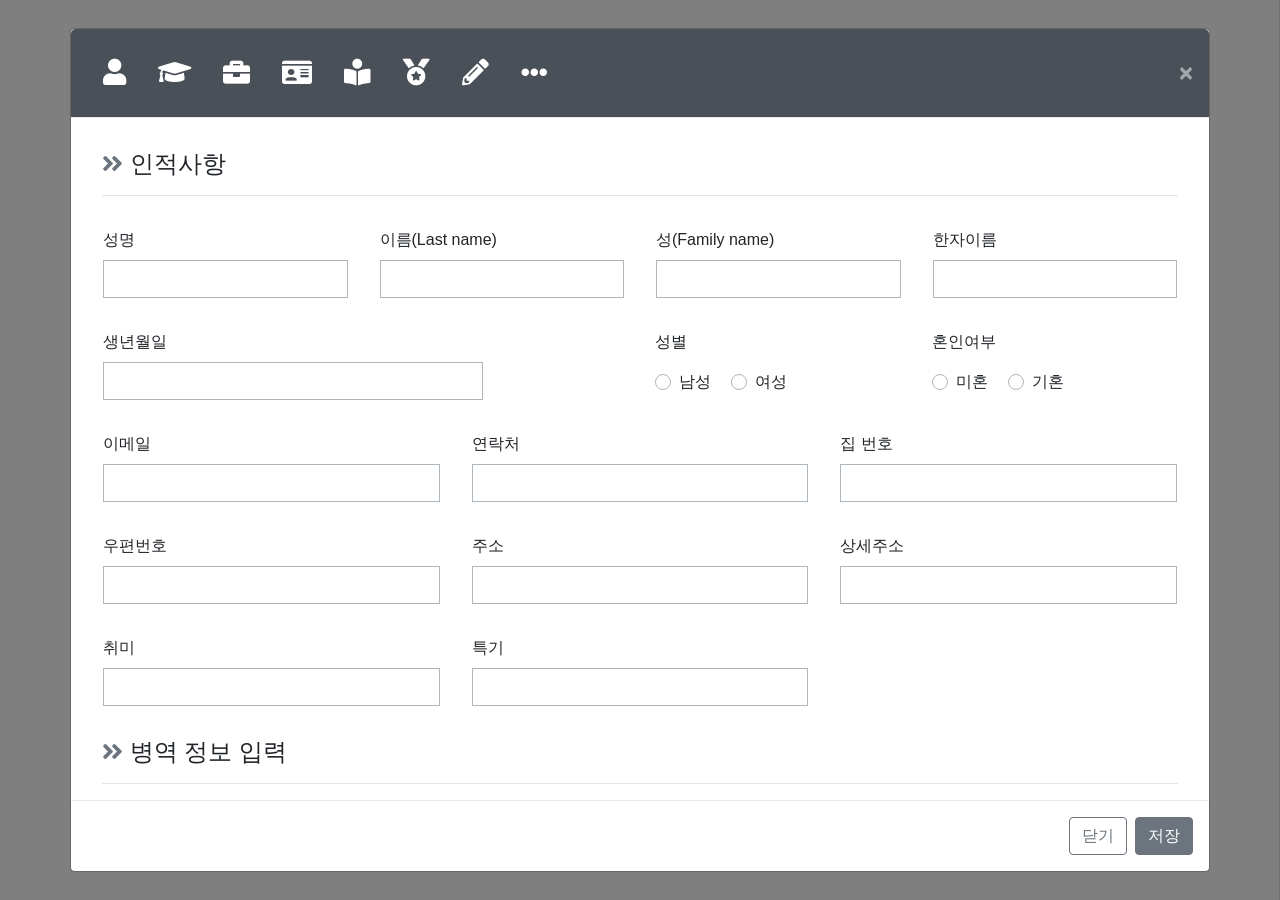
<file: mycareer_templates/MyCareer/basic.html>
<!DOCTYPE html>
    <html lang="en">

    <head>

        <meta charset="utf-8">
        <meta name="viewport" content="width=device-width, initial-scale=1, shrink-to-fit=no">
        <meta name="description" content="">
        <meta name="author" content="">

        <title>MyCareer</title>

        <!-- Bootstrap core CSS -->
        <link href="vendor/bootstrap/css/bootstrap.min.css" rel="stylesheet">
        <link href="vendor/fontawesome/css/all.min.css" rel="stylesheet">

        <!-- Custom styles for this template -->
        <link href="css/common.css" rel="stylesheet">
        <link href="css/timeline1.css" rel="stylesheet">
        <link href="css/timeline2.css" rel="stylesheet">
        <link href="css/sidemenu.css" rel="stylesheet">

        <link href="vendor/dialog/mgDialog.css" rel="stylesheet">
        <link rel="stylesheet" href="vendor/dialog/jquery-ui.min.css">
        <link rel="stylesheet" href="vendor/dialog/mgDialog.css">

        <style>
            textarea {
                border: 1px solid #999999;
                width: 100%;
                margin: 5px 0;
                padding: 3px;
            }
        </style>
    </head>

    <body>


        <div id="mySidenav" class="sidenav border-left">
            <a href="javascript:void(0)" class="closebtn" onclick="closeNav()">&times;</a>

            <div class="row p-3">
                <div class="col-md-12">
                    <h1>Filter page.</h1>
                </div>
            </div>
        </div>

        <!-- Modal -->
        <div class="modal fade" id="settingModal" tabindex="-1" role="dialog" aria-labelledby="exampleModalCenterTitle"
            aria-hidden="true">
            <div class="modal-dialog modal-dialog-centered modal-xl" role="document">

                <div class="modal-content">
                    <div class="modal-header">
                        <ul class="nav">
                            <li class="nav-item">
                                <a class="nav-link text-white active" data-toggle="tab" href="#menu1"><i
                                        class="fas fa-user"></i> </a>
                            </li>
                            <li class="nav-item">
                                <a class="nav-link text-white" data-toggle="tab" href="#menu2"><i
                                        class="fas fa-graduation-cap"></i> </a>
                            </li>
                            <li class="nav-item">
                                <a class="nav-link text-white" data-toggle="tab" href="#menu3"><i
                                        class="fas fa-briefcase"></i>
                                </a>
                            </li>
                            <li class="nav-item">
                                <a class="nav-link text-white" data-toggle="tab" href="#menu2"><i
                                        class="fas fa-id-card"></i>
                                </a>
                            </li>
                            <li class="nav-item">
                                <a class="nav-link text-white" data-toggle="tab" href="#menu2"><i
                                        class="fas fa-book-reader"></i> </a>
                            </li>
                            <li class="nav-item">
                                <a class="nav-link text-white" data-toggle="tab" href="#menu2"><i
                                        class="fas fa-medal"></i> </a>
                            </li>
                            <li class="nav-item">
                                <a class="nav-link text-white" data-toggle="tab" href="#menu2"><i
                                        class="fas fa-pencil-alt"></i>
                                </a>
                            </li>
                            <li class="nav-item">
                                <a class="nav-link text-white" data-toggle="tab" href="#menu2"><i
                                        class="fas fa-ellipsis-h"></i>
                                </a>
                            </li>
                        </ul>
                        <button type="button" class="close my-auto" data-dismiss="modal" aria-label="Close">
                            <span class="text-white" aria-hidden="true">&times;</span>
                        </button>
                    </div>
                    <div class="modal-body" style="">
                        <div class="tab-content">
                            <div class="tab-pane container active tab-scroll" id="menu1">
                                <form action="" class="career-form">
                                    <h4 class="pt-3 edu-title" data-section="form-personal-info">
                                        <i class="fas fa-angle-double-right text-muted"></i>
                                        인적사항
                                    </h4>
                                    <hr>

                                    <section id="form-personal-info" class="collapse show">
                                        <div class="row">
                                            <div class="col-md-3 p-3">
                                                <label for="user_name">성명</label>
                                                <input type="text" class="form-control" name="user_name">
                                            </div>
                                            <div class="col-md-3 p-3">
                                                <label for="en_f_nm">이름(Last name)</label>
                                                <input type="text" class="form-control" name="en_f_nm">
                                            </div>
                                            <div class="col-md-3 p-3">
                                                <label for="en_l_nm">성(Family name)</label>
                                                <input type="text" class="form-control" name="en_l_nm">
                                            </div>
                                            <div class="col-md-3 p-3">
                                                <label for="ch_nm">한자이름</label>
                                                <input type="text" class="form-control" name="ch_nm">
                                            </div>
                                        </div>

                                        <div class="row">
                                            <div class="col-md-6 p-3">
                                                <label for="birth">생년월일</label>
                                                <input type="text" class="form-control" name="birth">
                                            </div>
                                            <div class="col-md-3 pt-3 pb-0">
                                                <div class="form-group">
                                                    <label for="">성별</label>
                                                    <div class="form-group pt-2">
                                                        <div class="custom-control custom-radio">
                                                            <input type="radio" name="sex" id="sex-radio-1"
                                                                class="custom-control-input">
                                                            <label class="custom-control-label"
                                                                for="sex-radio-1">남성</label>
                                                        </div>
                                                        <div class="custom-control custom-radio ml-3">
                                                            <input type="radio" name="sex" id="sex-radio-2"
                                                                class="custom-control-input">
                                                            <label class="custom-control-label"
                                                                for="sex-radio-2">여성</label>
                                                        </div>
                                                    </div>
                                                </div>
                                            </div>

                                            <div class="col-md-3 pt-3 pb-0">
                                                <div class="form-group">
                                                    <label for="">혼인여부</label>
                                                    <div class="form-group pt-2">
                                                        <div class="custom-control custom-radio">
                                                            <input type="radio" name="martial_status"
                                                                id="martial_status-radio-1"
                                                                class="custom-control-input">
                                                            <label class="custom-control-label"
                                                                for="martial_status-radio-1">미혼</label>
                                                        </div>
                                                        <div class="custom-control custom-radio ml-3">
                                                            <input type="radio" name="martial_status"
                                                                id="martial_status-radio-2"
                                                                class="custom-control-input">
                                                            <label class="custom-control-label"
                                                                for="martial_status-radio-2">기혼</label>
                                                        </div>
                                                    </div>
                                                </div>
                                            </div>
                                        </div>

                                        <div class="row">
                                            <div class="col-md-4 p-3">
                                                <label for="email">이메일</label>
                                                <input type="text" class="form-control" name="email">
                                            </div>
                                            <div class="col-md-4 p-3">
                                                <label for="phone1">연락처</label>
                                                <input type="text" class="form-control" name="phone1">
                                            </div>
                                            <div class="col-md-4 p-3">
                                                <label for="phone2">집 번호</label>
                                                <input type="text" class="form-control" name="phone2">
                                            </div>
                                        </div>

                                        <div class="row">
                                            <div class="col-md-4 p-3">
                                                <label for="zip_code">우편번호</label>
                                                <input type="text" class="form-control" name="zip_code">
                                            </div>
                                            <div class="col-md-4 p-3">
                                                <label for="addr">주소</label>
                                                <input type="text" class="form-control" name="addr">
                                            </div>
                                            <div class="col-md-4 p-3">
                                                <label for="detail_addr">상세주소</label>
                                                <input type="text" class="form-control" name="detail_addr">
                                            </div>
                                        </div>

                                        <div class="row">
                                            <div class="col-md-4 p-3">
                                                <label for="hobby">취미</label>
                                                <input type="text" class="form-control" name="hobby">
                                            </div>
                                            <div class="col-md-4 p-3">
                                                <label for="speciality">특기</label>
                                                <input type="text" class="form-control" name="speciality">
                                            </div>
                                        </div>
                                    </section>

                                    <h4 class="pt-3 edu-title" data-section="formEdu2">
                                        <i class="fas fa-angle-double-right text-muted"></i>
                                        병역 정보 입력</h4>
                                    <hr>

                                    <section id="formEdu2" class="collapse show">
                                        <div class="row">
                                            <div class="col-md-4 pt-3 pb-0">
                                                <label for="army_div">병역구분</label>
                                                <select name="army_div" id="army_div" class="form-control">
                                                    <option class="text-dark" value="0">군필</option>
                                                    <option class="text-dark" value="1">병역면제</option>
                                                    <option class="text-dark" value="2">미필</option>
                                                    <option class="text-dark" value="3">복무중</option>
                                                    <option class="text-dark" value="4">비대상(여성)</option>
                                                </select>
                                            </div>
                                            <div class="col-md-4 pt-3 pb-0">
                                                <label for="army_group">군별</label>
                                                <select name="army_group" id="army_group" class="form-control">
                                                    <option class="text-dark" value="0">육군</option>
                                                    <option class="text-dark" value="1">해군</option>
                                                    <option class="text-dark" value="2">공군</option>
                                                    <option class="text-dark" value="3">해병대</option>
                                                    <option class="text-dark" value="4">전투경찰</option>
                                                    <option class="text-dark" value="5">의무경찰</option>
                                                    <option class="text-dark" value="6">전문연구요원</option>
                                                    <option class="text-dark" value="7">산업기능요원</option>
                                                    <option class="text-dark" value="8">상근예비역</option>
                                                    <option class="text-dark" value="9">공익근무요원</option>
                                                    <option class="text-dark" value="10">현역(경교대)</option>
                                                    <option class="text-dark" value="11">공익법무관</option>
                                                    <option class="text-dark" value="12">해경</option>
                                                    <option class="text-dark" value="13">현역(의무소방)</option>
                                                </select>
                                            </div>
                                            <div class="col-md-4 pt-3 pb-0">
                                                <label for="army_rank">계급</label>
                                                <select name="army_rank" id="army_rank" class="form-control">
                                                    <option class="text-dark" value="0">대장</option>
                                                    <option class="text-dark" value="1">중장</option>
                                                    <option class="text-dark" value="2">소장</option>
                                                    <option class="text-dark" value="3">준장</option>
                                                    <option class="text-dark" value="4">대령</option>
                                                    <option class="text-dark" value="5">중령</option>
                                                    <option class="text-dark" value="6">소령</option>
                                                    <option class="text-dark" value="7">대위</option>
                                                    <option class="text-dark" value="8">중위</option>
                                                    <option class="text-dark" value="9">소위</option>
                                                    <option class="text-dark" value="10">준위</option>
                                                    <option class="text-dark" value="11">원사</option>
                                                    <option class="text-dark" value="12">상사</option>
                                                    <option class="text-dark" value="13">중사</option>
                                                    <option class="text-dark" value="14">하사</option>
                                                    <option class="text-dark" value="15">병장</option>
                                                    <option class="text-dark" value="16">상병</option>
                                                    <option class="text-dark" value="17">일병</option>
                                                    <option class="text-dark" value="18">이병</option>
                                                    <option class="text-dark" value="19">수경</option>
                                                    <option class="text-dark" value="20">상경</option>
                                                    <option class="text-dark" value="21">일경</option>
                                                    <option class="text-dark" value="22">이경</option>
                                                    <option class="text-dark" value="23">기타</option>
                                                </select>
                                            </div>
                                        </div>

                                        <div class="row">
                                            <div class="col-md-6 pt-3 pb-0">
                                                <label for="army_reason">면제사유</label>
                                                <select name="army_reason" id="army_reason" class="form-control">
                                                    <option class="text-dark" value="0">신체장애</option>
                                                    <option class="text-dark" value="1">정신장애</option>
                                                    <option class="text-dark" value="2">가사</option>
                                                    <option class="text-dark" value="3">해외시민권자</option>
                                                    <option class="text-dark" value="4">귀순자</option>
                                                    <option class="text-dark" value="5">수술</option>
                                                    <option class="text-dark" value="6">보충역(4급)</option>
                                                    <option class="text-dark" value="7">제2국민역(5급)</option>
                                                    <option class="text-dark" value="8">생계유지</option>
                                                    <option class="text-dark" value="9">교통사고</option>
                                                    <option class="text-dark" value="10">질병</option>
                                                    <option class="text-dark" value="11">비등록장애</option>
                                                    <option class="text-dark" value="12">등록된장애</option>
                                                    <option class="text-dark" value="13">흉터</option>
                                                    <option class="text-dark" value="14">보훈대상</option>
                                                    <option class="text-dark" value="15">신체기형</option>
                                                    <option class="text-dark" value="16">습관성탈골</option>
                                                    <option class="text-dark" value="17">알레르기</option>
                                                    <option class="text-dark" value="18">외국인</option>
                                                    <option class="text-dark" value="19">체중</option>
                                                    <option class="text-dark" value="20">기타</option>
                                                </select>
                                            </div>

                                            <div class="col-md-6 pt-3 pb-0 mr-0">
                                                <label for="army_id">군번</label>
                                                <input type="text" class="form-control" name="army_id">
                                            </div>
                                        </div>

                                        <div class="row">
                                            <div class="col-md-3 pt-3 pb-0">
                                                <label for="start">복무기간</label>
                                                <input type="text" class="form-control" name="start">
                                            </div>

                                            <div class="col-md-3 pt-3 pb-0">
                                                <label for="">&nbsp;</label>
                                                <input type="text" class="form-control" name="end">
                                            </div>
                                        </div>

                                        <div class="row">
                                            <div class="col-md-12 pt-3 pb-0">
                                                <label for="army_etc">복무 중 특이사항</label>
                                                <textarea name="army_etc" id="army_etc" cols="70%"
                                                    rows="10%"></textarea>
                                            </div>
                                        </div>

                                        <div class="row">
                                            <div class="mr-auto ml-auto text-center">
                                                <button type="button"
                                                    class="btn btn-outline-secondary btn-block btnDelAllSubject" id=""
                                                    data-section="formEdu2"><i class="fas fa-minus-circle"></i>
                                                    전체삭제</button>
                                            </div>
                                        </div>


                                    </section>
                                </form>
                            </div>
                            <div class="tab-pane container fade tab-scroll" id="menu2">

                            </div>
                            <div class="tab-pane container fade" id="menu3">Lorem ipsum dolor sit amet, consectetur
                                adipiscing
                                elit. Vivamus mattis justo id
                                pulvinar suscipit. Pellentesque rutrum vehicula erat sed dictum. Integer quis turpis
                                magna. Suspendisse tincidunt elit at erat tincidunt, vel vulputate arcu dapibus. Etiam
                                accumsan ornare posuere.
                            </div>
                        </div>


                    </div>
                    <div class="modal-footer">
                        <button type="button" class="btn btn-outline-secondary" data-dismiss="modal">닫기</button>
                        <button type="button" class="btn btn-secondary">저장</button>

                    </div>
                </div>
            </div>
        </div>

        <!-- Bootstrap core JavaScript -->
        <script src="vendor/jquery/jquery.min.js"></script>
        <script src="vendor/dialog/mgDialog.js"></script>
        <script src="js/common.js"></script>
        <script src="vendor/bootstrap/js/bootstrap.bundle.min.js"></script>
        <script src="vendor/dialog/jquery-ui.min.js"></script>
    </body>

    </html>
</file>
<file: mycareer_templates/MyCareer/css/timeline1.css>
#template1.main-timeline{ position: relative; }
#template1.main-timeline:before,
#template1.main-timeline:after{
    content: "";
    display: block;
    width: 100%;
    clear: both;
}
#template1.main-timeline:before{
    width: 2px;
    height: 100%;
    background: #e5e9ed;
    margin: 0 auto;
    position: absolute;
    top: 0;
    left: 0;
    right: 0;
}
#template1.main-timeline .timeline{
    width: 50%;
    padding-right: 30px;
    float: left;
    position: relative;
}
#template1.main-timeline .timeline:last-child{
    margin-bottom: 0;
}
#template1.main-timeline .timeline:after{
    content: "";
    width: 12px;
    height: 12px;
    border-radius: 50%;
    background: #e5e9ed;
    position: absolute;
    top: 0;
    right: -6px;
    transition: all 0.3s ease 0s;
}
#template1.main-timeline .timeline:hover:after{
    background: #e3b457;
    transform:  scale(1.3);
}
#template1.main-timeline .timeline-content{
    padding: 50px 40px;
    background: #e5e9ed;
    position: relative;
    transition: all 0.3s ease 0s;
}
#template1.main-timeline .timeline-content:hover{
    background: #e3b457;
}
#template1.main-timeline .timeline-content:after{
    content: "";
    border-top: 30px solid #e5e9ed;
    border-right: 15px solid transparent;
    position: absolute;
    top: 0;
    right: -15px;
    transition: all 0.3s ease 0s;
}
#template1.main-timeline .timeline-content:hover:after{
    border-top-color: #e3b457;
}
#template1.main-timeline .year{
    display: block;
    font-size: 24px;
    color: #e3b457;
    line-height: 32px;
    margin: 0;
    transition: all 0.3s ease 0s;
}
#template1.main-timeline .post{
    display: block;
    font-size: 20px;
    color: #22272c;
    padding-bottom: 8px;
    margin: 8px 0 15px 0;
    position: relative;
}
#template1.main-timeline .post:after{
    content: "";
    display: block;
    width: 30px;
    border-top: 2px solid #22272c;
    position: absolute;
    bottom: 0;
    left: 0;
    transition: all 0.3s ease 0s;
}
#template1.main-timeline .timeline-content:hover .post:after{
    border-top-color: #fff;
}
#template1.main-timeline .title{
    font-size: 18px;
    font-weight: 500;
    color: #e3b457;
    text-transform: capitalize;
    transition: all 0.3s ease 0s;
}
#template1.main-timeline .description{
    font-size: 14px;
    color: #7a7e82;
    line-height: 25px;
}
#template1.main-timeline .timeline-content:hover .year,
#template1.main-timeline .timeline-content:hover .title,
#template1.main-timeline .timeline-content:hover .description{
    color: #fff;
}
#template1.main-timeline .timeline:nth-child(2n){
    padding: 0 0 0 30px;
    margin-top: 75px;
}
#template1.main-timeline .timeline:nth-child(2n):after{
    right: auto;
    left: -6px;
}
#template1.main-timeline .timeline:nth-child(2n) .timeline-content:after{
    border-left: 15px solid transparent;
    border-right: none;
    left: -15px;
    right: auto;
}
@media only screen and (max-width: 767px){
    #template1.main-timeline:before{
        margin: 0;
        left: 0;
    }
    #template1.main-timeline .timeline{
        width: 100%;
        float: none;
        padding: 0 0 0 30px;
        margin-bottom: 20px;
    }
    #template1.main-timeline .timeline:after{
        right: auto;
        left: -6px;
    }
    #template1.main-timeline .timeline-content{
        padding: 20px;
    }
    #template1.main-timeline .timeline-content:after{
        border-left: 15px solid transparent;
        border-right: none;
        left: -15px;
        right: auto;
    }
    #template1.main-timeline .timeline:nth-child(2n){
        margin-top: 0;
    }
}
</file>
<file: mycareer_templates/MyCareer/css/timeline2.css>
#template2.main-timeline{
    overflow: hidden;
    position: relative;
}
#template2.main-timeline .timeline{ position: relative; }
#template2.main-timeline .timeline:before,
#template2.main-timeline .timeline:after{
    content: "";
    display: block;
    width: 100%;
    clear: both;
}

#template2.main-timeline .timeline-content:hover .title
, .timeline-content:hover .description{
    color: #e3b457 !important;
}

#template2.main-timeline .timeline:before{
    width: 12px;
    height: 12px;
    border-radius: 50%;
    background: #fff;
    margin: auto;
    position: absolute;
    top: 0;
    left: 0;
    bottom: 0;
    right: 0;
    z-index: 2;
}
#template2.main-timeline .timeline-icon{
    width: 16px;
    height: 95%;
    background: #029bbd;
    margin: auto;
    position: absolute;
    top: 5%;
    left: 0;
    bottom: 0;
    right: 0;
    z-index: 1;
}
#template2.main-timeline .timeline-icon:before,
#template2.main-timeline .timeline-icon:after{
    content: "";
    border-bottom: 11px solid #029bbd;
    border-left: 8px solid transparent;
    border-right: 8px solid transparent;
    position: absolute;
    top: -11px;
    left: 0;
}
#template2.main-timeline .timeline-icon:after{
    border-bottom-color: #fff;
    top: auto;
    bottom: 0;
}
#template2.main-timeline .year{
    display: inline-block;
    padding: 5px 35px;
    margin: 0;
    border-radius: 4px;
    font-size: 26px;
    color: #fff;
    background: linear-gradient(to right, #079dc0, #01c2bf);
    text-align: center;
    position: absolute;
    top: 50%;
    left: 32%;
    transform: translateY(-50%);
}
#template2.main-timeline .timeline-content{
    width: 50%;
    float: right;
    padding: 0 60px 30px 60px;
    position: relative;
}
#template2.main-timeline .icon{
    display: inline-block;
    font-size: 40px;
    color: #a7a7a7;
    margin-bottom: 7px;
}
#template2.main-timeline .title{
    font-size: 20px;
    font-weight: bold;
    color: #a7a7a7;
    margin: 0 0 7px 0;
}
#template2.main-timeline .description{
    font-size: 14px;
    color: #a7a7a7;
    line-height: 24px;
    margin: 0;
}
#template2.main-timeline .timeline:nth-child(2n) .year{
    left: auto;
    right: 32%;
}
#template2.main-timeline .timeline:nth-child(2n) .timeline-content{ float: left; }
#template2.main-timeline .timeline:nth-child(2n) .year{ background: linear-gradient(to right, #9e489f, #b64877); }
#template2.main-timeline .timeline:nth-child(2n) .timeline-icon{ background: #9e489f; }
#template2.main-timeline .timeline:nth-child(2n) .timeline-icon:before{ border-bottom-color: #9e489f; }
#template2.main-timeline .timeline:nth-child(3n) .year{ background: linear-gradient(to right, #6ab00f, #9fce26); }
#template2.main-timeline .timeline:nth-child(3n) .timeline-icon{ background: #6ab00f; }
#template2.main-timeline .timeline:nth-child(3n) .timeline-icon:before{ border-bottom-color: #6ab00f; }
#template2.main-timeline .timeline:nth-child(4n) .year{ background: linear-gradient(to right, #d84704, #ea703f); }
#template2.main-timeline .timeline:nth-child(4n) .timeline-icon{ background: #d44908; }
#template2.main-timeline .timeline:nth-child(4n) .timeline-icon:before{ border-bottom-color: #d44908; }
@media only screen and (max-width: 1200px){
    #template2.main-timeline .year{ left: 28%; }
    #template2.main-timeline .timeline:nth-child(2n) .year{ right: 28%; }
}
@media only screen and (max-width: 990px){
    #template2.main-timeline .year{ left: 25%; }
    #template2.main-timeline .timeline:nth-child(2n) .year{ right: 25%; }
}
@media only screen and (max-width: 767px){
    #template2.main-timeline .timeline{ padding-top: 30px; }
    #template2.main-timeline .timeline:before{
        border: 15px solid transparent;
        border-top-color: #029bbd;
        border-bottom: 10px solid transparent;
        margin: 0 auto;
        position: absolute;
        top: 1px;
        left: 0;
        z-index: 2;
    }
    #template2.main-timeline .timeline:nth-child(2n):before{ border-top-color: #9e489f; }
    #template2.main-timeline .timeline:nth-child(3n):before{ border-top-color: #6ab00f; }
    #template2.main-timeline .timeline:nth-child(4n):before{ border-top-color: #d44908; }
    #template2.main-timeline .timeline-icon{
        width: 100%;
        height: 16px;
        margin: 0;
        top: 0;
        left: 0;
    }
    #template2.main-timeline .timeline-icon:before,
    #template2.main-timeline .timeline-icon:after{
        border: 8px solid transparent;
        border-left: 8px solid #fff;
        top: 0;
        left: 0;
    }
    #template2.main-timeline .timeline-icon:after{
        border-left: none;
        border-right: 8px solid #fff;
        left: auto;
        right: 0;
    }
    #template2.main-timeline .year,
    #template2.main-timeline .timeline:nth-child(2n) .year{
        display: block;
        margin: 0 30px 10px 30px;
        position: relative;
        top: 0;
        left: 0;
        transform: translateY(0);
    }
    #template2.main-timeline .timeline-content,
    #template2.main-timeline .timeline:nth-child(2n) .timeline-content{
        width: 100%;
        float: none;
        text-align: center;
        padding: 0 30px 20px;
    }
}
</file>
<file: mycareer_templates/MyCareer/css/sidemenu.css>
.sidenav {
  height: 100%;
  width: 0;
  position: fixed;
  z-index: 1;
  top: 0;
  right: 0;
  background-color: white;
  overflow-x: hidden;
  transition: 0.5s;
  padding-top: 30px;
}

.sidenav a {
  padding: 8px 8px 8px 32px;
  text-decoration: none;
  font-size: 25px;
  color: #818181;
  display: block;
  transition: 0.3s;
}

.sidenav a:hover {
  color: #f1f1f1;
}

.sidenav .closebtn {
  position: absolute;
  top: 0;
  right: 25px;
  font-size: 36px;
  margin-left: 50px;
}

@media screen and (max-height: 450px) {
  .sidenav {padding-top: 15px;}
  .sidenav a {font-size: 18px;}
}
</file>
<file: mycareer_templates/MyCareer/vendor/dialog/mgDialog.css>
@charset "utf-8";
/*mgDialog v0.1*/

/*容器*/
.mgDialog{ display: none; color: #333; width: 320px; font-family: "Open Sans", Arial; background: #fff; border: 1px solid #bbb; border-radius: 5px; position: absolute;  font-size: 14px; _word-break:break-all;}
.mgDialogU{ display: none; position: absolute; margin: 0 !important;}

.mgDialog.mgDialog_show,
.mgDialogU.mgDialog_show{ -webkit-animation: mgDialog_open .3s; -moz-animation: mgDialog_open .3s; -ms-animation: mgDialog_open .3s; display: block;}

.mgDialog.mgDialog_aniBack,
.mgDialogU.mgDialog_aniBack{ -webkit-animation: mgDialog_close .3s;  -moz-animation: mgDialog_close .3s;  -ms-animation: mgDialog_close .3s;}

.mgDialog.mgDialog_focus,
.mgDialogU.mgDialog_focus{ box-shadow: 0 0 14px rgba(0,0,0,.2); border-color:#999;}

.mgDialog_gap{position: absolute;}
.mgDialog_hk{ width: 0; height: 0; position: fixed; top: -100px; left: -100px; border: 0; line-height: 0; padding: 0; margin: 0;}
.mgDialog_hk:focus{ outline: 0;}

/*遮罩*/
.mgDialog_mask{ position: fixed; top: 0; left: 0; width: 0; height: 0; background: #000; z-index: 1000;}
.mgDialog_mask.mgDialog_show{ width: 100%; height: 100%;  opacity: .3; filter:alpha(opacity=20);}

/*头部*/
.mgDialog_header{ border-bottom: 1px solid #e3e3e3;  padding: 10px 15px; border-radius: 5px 5px 0 0; background: #f8f8f8; position: relative;}
.mgDialog_title{ padding-right: 20px; line-height: 22px; font-weight: bold;}
.mgDialog_header.mgDialog_align_center .mgDialog_title{padding-right: 20px; padding-left: 20px; text-align: center;}
.mgDialog_header.mgDialog_align_right .mgDialog_title{padding-right: 0; padding-left: 20px; text-align: right;}
.mgDialog_header.mgDialog_align_right .mgDialog_cross{ right: auto; left: 9px;}
.mgDialog_cross{ font: bold normal 20px/20px 'Open Sans'; color: #999; position: absolute; top: 9px; right: 9px; cursor: pointer; padding: 0 4px;}
.mgDialog_cross:hover{ color: #555;}
.mgDialog_cross:active{ color: #333;}

/*内容*/
.mgDialog_content{ margin: 15px 15px; line-height: 22px; min-height: 22px;}

/*底部和按钮*/
.mgDialog_footer{ line-height: 22px; min-height: 22px; text-align: right;  width: 100%; box-sizing: border-box;}
.mgDialog_footer_fixed{position: absolute; bottom: 0; left: 0;}
.mgDialog_footer.mgDialog_align_center .mgDialog_button{ margin: 0 7px 15px 0;}
.mgDialog_footer.mgDialog_align_right .mgDialog_button{ margin: 0 15px 15px 0;}
.mgDialog_footer.mgDialog_align_left .mgDialog_button{ margin: 0 0 15px 15px;}
.mgDialog_button{ display: inline-block; opacity: .8; filter:alpha(opacity=80); line-height: 20px; font-size: 14px; padding: 4px 12px; border: 1px solid #bebebe; background: #f9f9f9; border-radius: 5px; cursor: pointer;  margin: 0 15px 15px 0; font-family: STXihei, "microsoft yahei", Arial;}
.mgDialog_button:hover{ opacity: 1; filter:alpha(opacity=100);}
.mgDialog_button:focus{ outline: 0; opacity: 1; filter:alpha(opacity=100); box-shadow: inset 0 0 4px rgba(0,0,0,.35);}
.mgDialog_button.mgDialog_button_confirm{ border: 1px solid #285e8e; background: #0778ce; color: #fff;}
.mgDialog_button.disabled{ opacity: .4; filter:alpha(opacity=40); cursor: default;}
.mgDialog_button.disabled:hover{ opacity: .4; filter:alpha(opacity=40);}
.mgDialog_button.disabled:focus{ opacity: .4; filter:alpha(opacity=40); box-shadow: none;}
.mgDialog_button.mgDialog_hidden{ display: none;}

/*自带方法prompt*/
.mgDialog_promptInput{ width: 100%; box-sizing: border-box; height: 28px; line-height: 28px; padding: 0 3px; margin-top: 10px; border:1px solid #ddd;}
.mgDialog_promptInput:focus{ outline: 0; border-color: #6fc1e3;}

/*打开对话框动画*/
@-webkit-keyframes mgDialog_open {
    from { -webkit-transform: scale(0.5); opacity: 0;}
    56%  { -webkit-transform: scale(1.1); opacity: .7;}
    to   { -webkit-transform: scale(1); opacity: 1;}
}
/*关闭对话框动画*/
@-webkit-keyframes mgDialog_close {
    from { -webkit-transform: scale(1); opacity: 1;}
    40%  { -webkit-transform: scale(1.1); opacity: 1;}
    to   { -webkit-transform: scale(0.5); opacity: 0;}
}

@-moz-keyframes mgDialog_open {
    from { -moz-transform: scale(0.5); opacity: 0;}
    56%  { -moz-transform: scale(1.1); opacity: .7;}
    to   { -moz-transform: scale(1); opacity: 1;}
}
@-moz-keyframes mgDialog_close {
    from { -moz-transform: scale(1); opacity: 1;}
    40%  { -moz-transform: scale(1.1); opacity: 1;}
    to   { -moz-transform: scale(0.5); opacity: 0;}
}

@-ms-keyframes mgDialog_open {
    from { -ms-transform: scale(0.5); opacity: 0;}
    56%  { -ms-transform: scale(1.1); opacity: .7;}
    to   { -ms-transform: scale(1); opacity: 1;}
}
@-ms-keyframes mgDialog_close {
    from { -ms-transform: scale(1); opacity: 1;}
    40%  { -ms-transform: scale(1.1); opacity: 1;}
    to   { -ms-transform: scale(0.5); opacity: 0;}
}
</file>
<file: mycareer_templates/MyCareer/css/common.css>
/*!
 * Start Bootstrap - Modern Business (https://startbootstrap.com/template-overviews/modern-business)
 * Copyright 2013-2019 Start Bootstrap
 * Licensed under MIT (https://github.com/BlackrockDigital/startbootstrap-logomodern-business-nav/blob/master/LICENSE)
 */
@import url('https://fonts.googleapis.com/css?family=Muli&display=swap');

* {
    font-family: 'Muli-Regular', sans-serif;
}

body {
    padding: 0px 50px;
    background-repeat: no-repeat;

}

.main-btn {
    background-color: #9e9e9e40;
    color: #777676;
}

.btn-circle.btn-xl {
    width: 70px;
    height: 70px;
    padding: 10px 16px;
    border-radius: 35px;
    font-size: 24px;
    line-height: 1.33;
}

.btn-circle.btn-md {
    width: 50px;
    height: 50px;
    padding: 10px 14px;
    border-radius: 35px;
    font-size: 20px;
    line-height: 1.33;
}

.btn-circle {
    width: 30px;
    height: 30px;
    padding: 6px 0px;
    border-radius: 15px;
    text-align: center;
    font-size: 12px;
    line-height: 1.42857;
}

.profile-img {
    background-image: url('../images/user2.png');
    background-size: 60px;
    background-position: center center;
    background-repeat: no-repeat;
}

main {
    margin-bottom: 130px;
}

@media only screen and (max-width: 1450px){
    .logo {
        display:none;
    }
}
.timeline-content {
    cursor: pointer;
}

.nav-item > a {color: grey; font-size: 20pt;}

.mgDialog_content {
    min-height:200px !important;
    max-height:450px !important;
    overflow:auto;
}

.career-form .form-control {
    border: 1px solid #adb5bd;
    width: 100%;
    padding: 0 20px;
    font-family: "Muli-Bold";
    background-color: transparent;

    outline: none;
}

.modal-header {
    background: #495057;
}

.tab-scroll {
    min-height:500px;
    max-height:650px;
    overflow-y:auto;
}

.form-control {
    border-radius: 0px;
}

#settingModal table .form-control {
    padding: 0 5px;
    height: 30px;
}

.custom-radio {
    display: inline-block;
}

.edu-title {
    cursor:pointer;
}

@media only screen and (min-width: 1230px){

    #settingModal input, select {
        max-width: 380px;
    }
}
</file>
